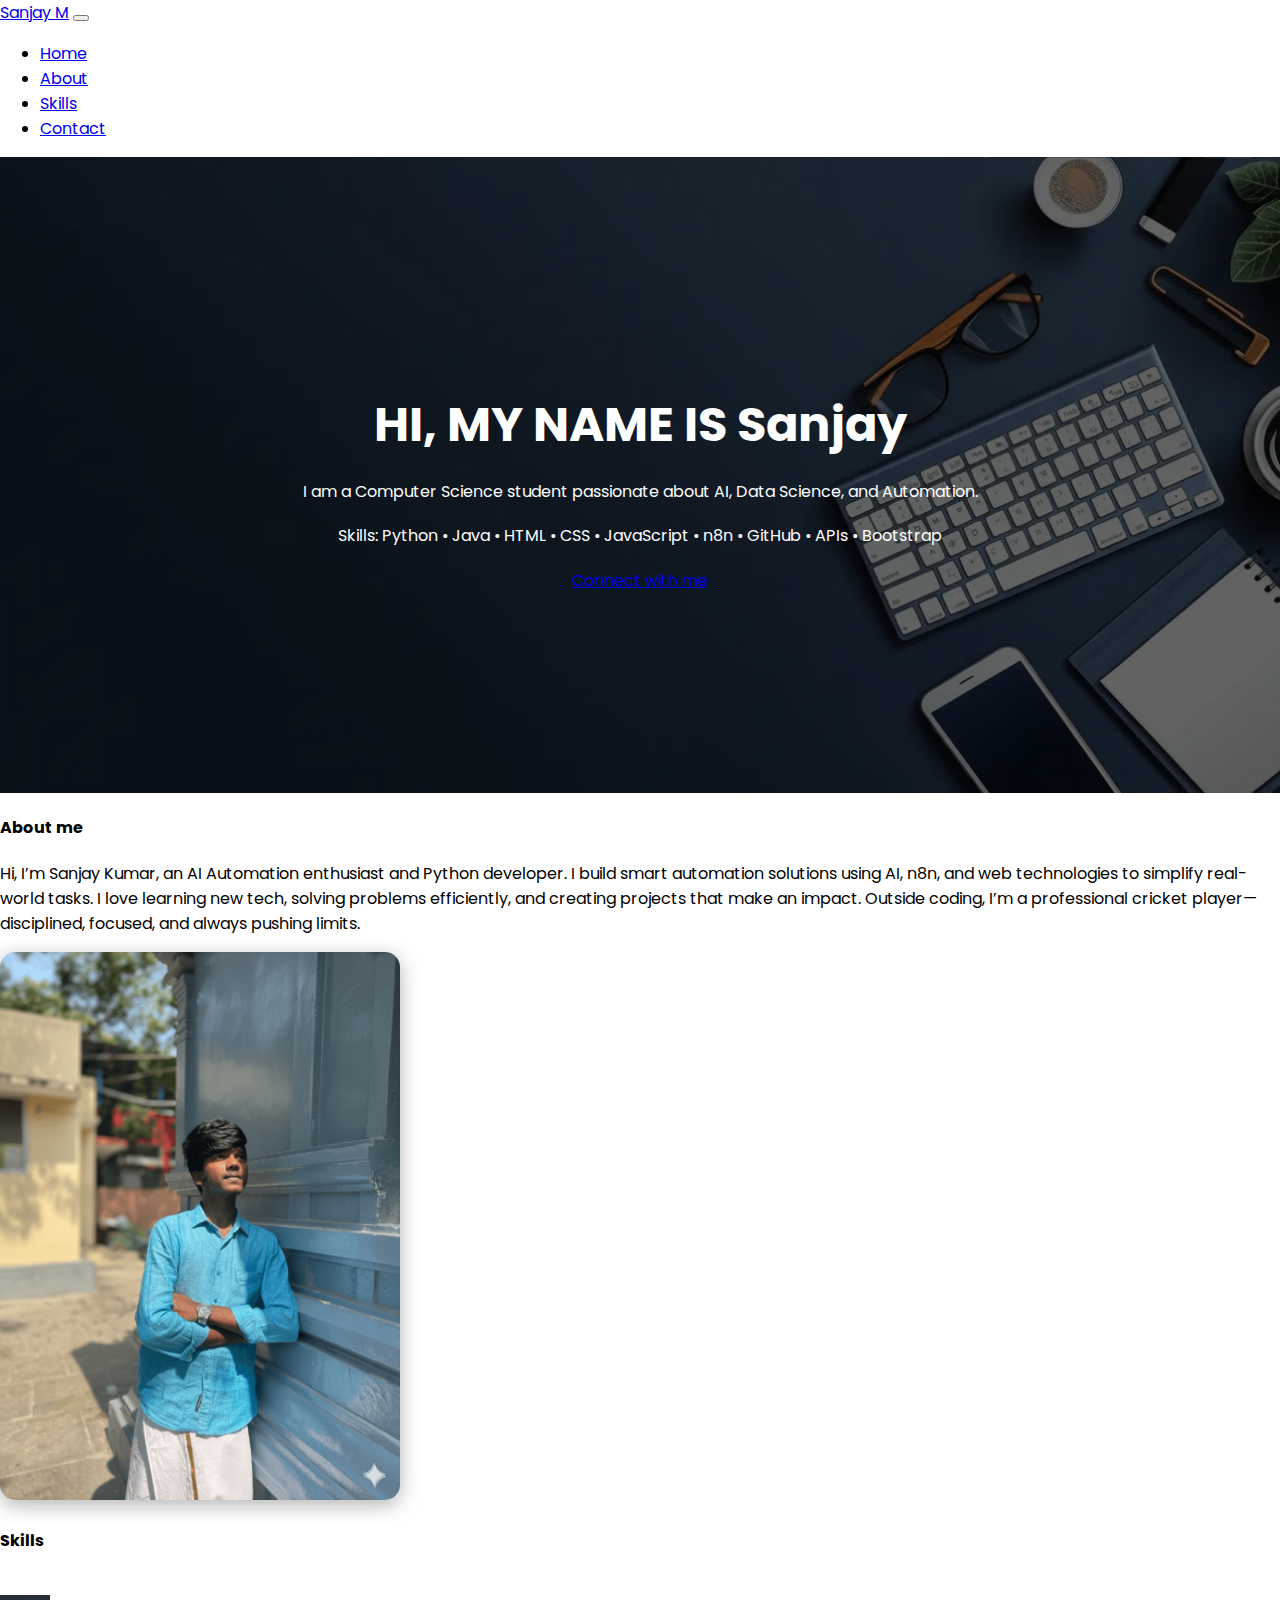
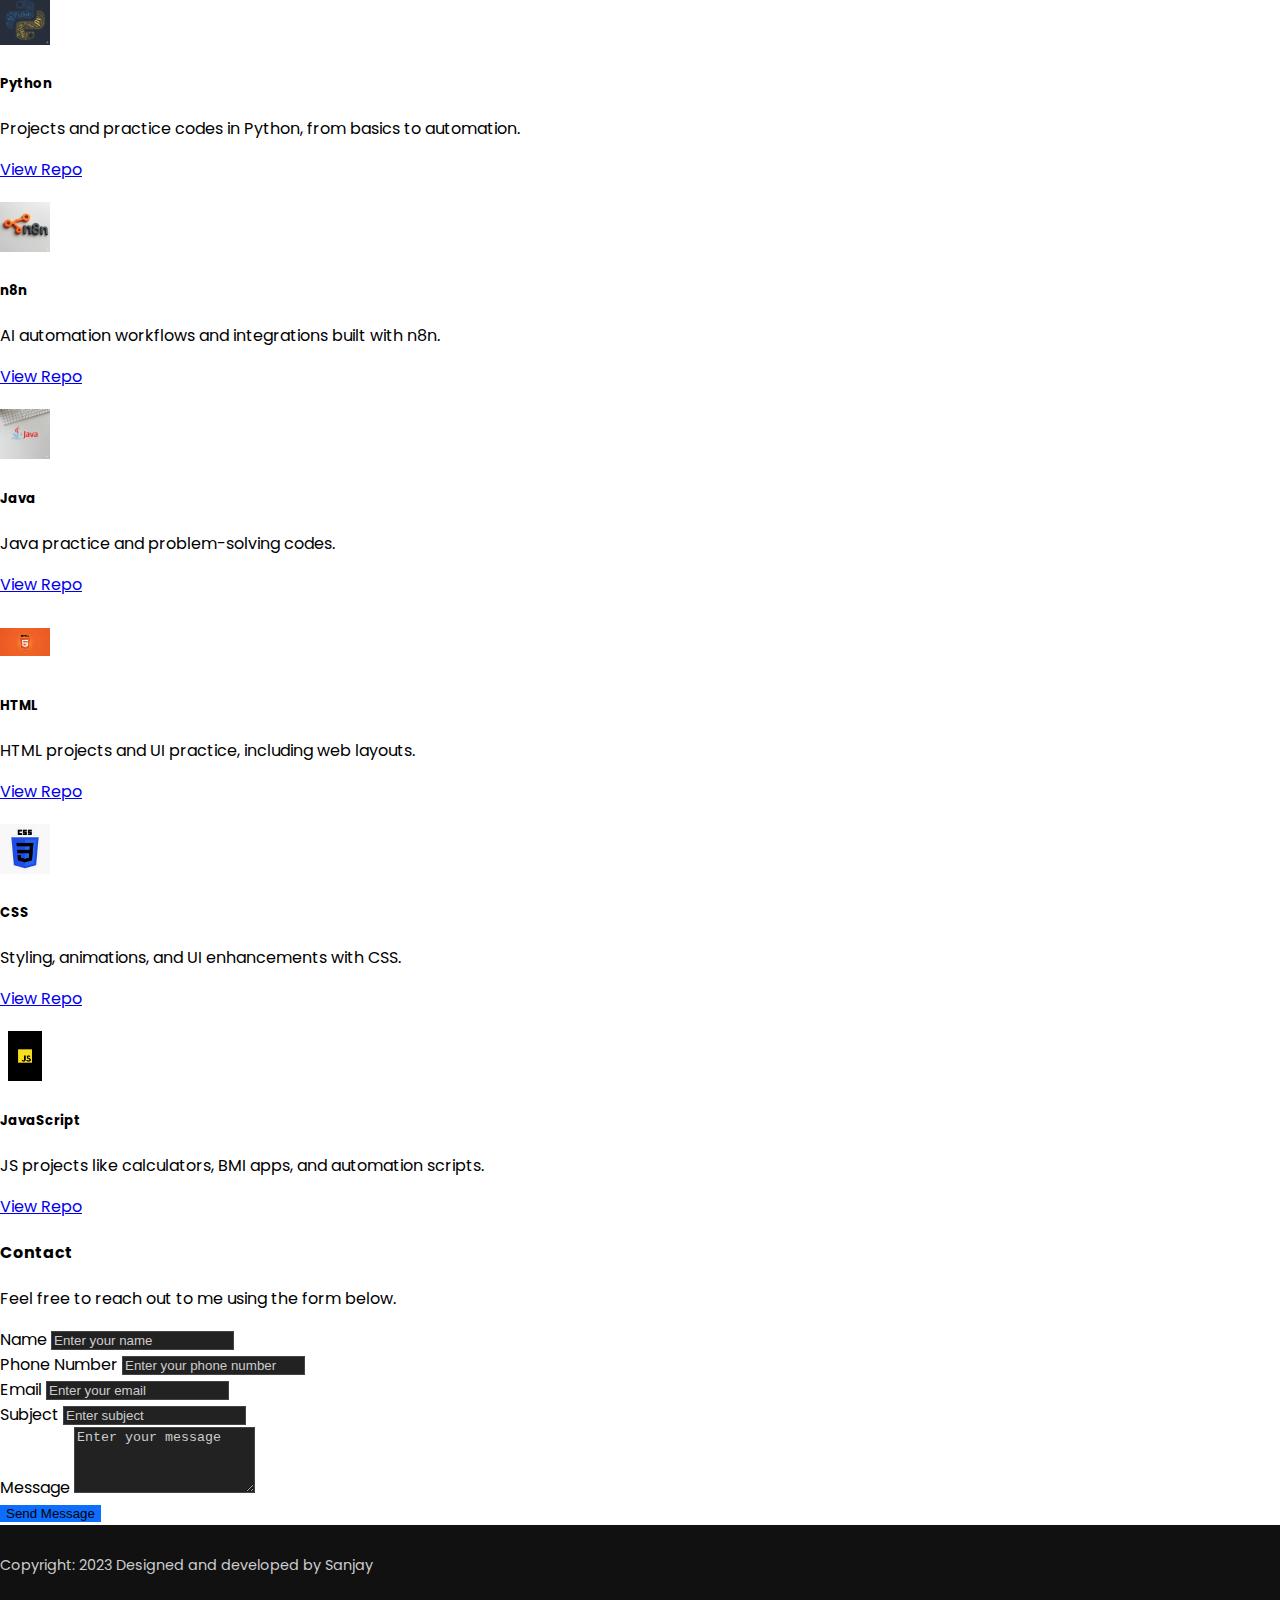
<file: index.html>
<!DOCTYPE html>
<html lang="en">
<head> 
    <meta charset="UTF-8">
    <meta name="viewport" content="width=device-width, initial-scale=1.0">
    <title>Portfolio - Sanjay Kumar</title>

    <!-- Google Fonts -->
    <link rel="preconnect" href="https://fonts.googleapis.com">
    <link rel="preconnect" href="https://fonts.gstatic.com" crossorigin>
    <link href="https://fonts.googleapis.com/css2?family=Poppins:wght@300;400;500;600;700&display=swap" rel="stylesheet">

    <!-- Bootstrap CSS -->
    <link href="https://cdn.jsdelivr.net/npm/bootstrap@5.3.8/dist/css/bootstrap.min.css" rel="stylesheet" 
          integrity="sha384-sRIl4kxILFvY47J16cr9ZwB07vP4J8+LH7qKQnuqkuIAvNWLzeN8tE5YBujZqJLB" crossorigin="anonymous">

    <!-- Custom CSS -->
    <link rel="stylesheet" href="./styles.css">
</head>
<body>

    <!-- Navbar -->
    <nav class="navbar navbar-expand-lg bg-body-tertiary py-4 text-uppercase border-bottom border-light-subtle sticky-top">
        <div class="container">
            <a class="navbar-brand fs-2" href="#">Sanjay M</a>
            <button class="navbar-toggler" type="button" data-bs-toggle="collapse" 
                    data-bs-target="#navbarSupportedContent" aria-controls="navbarSupportedContent" 
                    aria-expanded="false" aria-label="Toggle navigation">
                <span class="navbar-toggler-icon"></span>
            </button>
            
            <div class="collapse navbar-collapse" id="navbarSupportedContent">
                <ul class="navbar-nav ms-auto mb-2 mb-lg-0 gap-4">
                    <li class="nav-item"><a class="nav-link active" href="#">Home</a></li>
                    <li class="nav-item"><a class="nav-link" href="#about">About</a></li>
                    <li class="nav-item"><a class="nav-link" href="#skills">Skills</a></li>
                    <li class="nav-item"><a class="nav-link" href="#contact">Contact</a></li>
                </ul>
            </div>
        </div>
    </nav>

    <!-- Banner -->
    <section class="banner text-center text-uppercase">
        <div class="container">
            <div class="row">
                <div class="col-md-12">
                    <div class="w-75 m-auto">
                        <h1 class="fw-bold">HI, MY NAME IS Sanjay</h1>
                        <h4 class="mt-3 text-light">
                            I am a Computer Science student passionate about AI, Data Science, and Automation.
                        </h4>
                        <h4 class="mt-3 text-light">
                            Skills: Python • Java • HTML • CSS • JavaScript • n8n • GitHub • APIs • Bootstrap
                        </h4>
                        <a href="https://wa.me/+917845725452?text=hi sanjay !!!" class="btn btn-dark mt-4" target="_blank">Connect with me</a>
                    </div>
                </div>
            </div>
        </div>
    </section>

    <!-- About -->
    <section id="about" class="py-5"> 
        <div class="container">
            <div class="row align-items-center">
                <!-- About Text -->
                <div class="col-md-6">
                    <h4 class="pb-3">About me</h4>
                    <p class="pb-3">
                        Hi, I’m Sanjay Kumar, an AI Automation enthusiast and Python developer. 
                        I build smart automation solutions using AI, n8n, and web technologies to simplify real-world tasks. 
                        I love learning new tech, solving problems efficiently, and creating projects that make an impact. 
                        Outside coding, I’m a professional cricket player—disciplined, focused, and always pushing limits.
                    </p>
                </div>
                <!-- About Image -->
                <div class="col-md-6 text-center">
                    <img src="used_photo/me.webp" alt="Sanjay Kumar" class="img-fluid rounded shadow w-75 "loading="lazy">
                </div>
            </div>
        </div>
    </section>

    <!-- Skills -->
    <section id="skills" class="bg-light py-5"> 
        <div class="container">
            <div class="row mb-4">
                <div class="col-md-12 text-center">
                    <h4 class="fw-bold">Skills</h4>
                </div>
            </div>

            <!-- Row for Skill Cards -->
            <div class="row g-4">

                <!-- Python Card -->
                <div class="col-md-4">
                    <div class="card h-100 shadow-sm">
                        <img src="./used_photo/pymain.webp" class="card-img-top w-25 m-auto mt-3" alt="Python">
                        <div class="card-body text-center">
                            <h5 class="card-title">Python</h5>
                            <p class="card-text">Projects and practice codes in Python, from basics to automation.</p>
                            <a href="https://github.com/sanjay-jetx/Python" target="_blank" class="btn btn-primary">View Repo</a>
                        </div>
                    </div>
                </div>

                <!-- n8n Card -->
                <div class="col-md-4">
                    <div class="card h-100 shadow-sm">
                        <img src="./used_photo/n8n.webp" class="card-img-top w-25 m-auto mt-3" alt="n8n" loading="lazy">
                        <div class="card-body text-center">
                            <h5 class="card-title">n8n</h5>
                            <p class="card-text">AI automation workflows and integrations built with n8n.</p>
                            <a href="https://github.com/sanjay-jetx/N8N_github" target="_blank" class="btn btn-primary">View Repo</a>
                        </div>
                    </div>
                </div>

                <!-- Java Card -->
                <div class="col-md-4">
                    <div class="card h-100 shadow-sm">
                        <img src="./used_photo/java.webp" class="card-img-top w-25 m-auto mt-3" alt="Java" loading="lazy">
                        <div class="card-body text-center">
                            <h5 class="card-title">Java</h5>
                            <p class="card-text">Java practice and problem-solving codes.</p>
                            <a href="https://github.com/sanjay-jetx/java" target="_blank" class="btn btn-primary">View Repo</a>
                        </div>
                    </div>
                </div>

                <!-- HTML Card -->
                <div class="col-md-4">
                    <div class="card h-100 shadow-sm">
                        <img src="./used_photo/html.webp" class="card-img-top w-25 m-auto mt-3" alt="HTML" loading="lazy">
                        <div class="card-body text-center">
                            <h5 class="card-title">HTML</h5>
                            <p class="card-text">HTML projects and UI practice, including web layouts.</p>
                            <a href="https://github.com/sanjay-jetx/FaceBook_login_page" target="_blank" class="btn btn-primary">View Repo</a>
                        </div>
                    </div>
                </div>

                <!-- CSS Card -->
                <div class="col-md-4">
                    <div class="card h-100 shadow-sm">
                        <img src="./used_photo/css.webp" class="card-img-top w-25 m-auto mt-3" alt="CSS" loading="lazy">
                        <div class="card-body text-center">
                            <h5 class="card-title">CSS</h5>
                            <p class="card-text">Styling, animations, and UI enhancements with CSS.</p>
                            <a href="https://github.com/sanjay-jetx/Calculator" target="_blank" class="btn btn-primary">View Repo</a>
                        </div>
                    </div>
                </div>

                <!-- JavaScript Card -->
                <div class="col-md-4">
                    <div class="card h-100 shadow-sm">
                        <img src="./used_photo/jss.webp" class="card-img-top w-25 m-auto mt-3" alt="JavaScript" loading="lazy">
                        <div class="card-body text-center">
                            <h5 class="card-title">JavaScript</h5>
                            <p class="card-text">JS projects like calculators, BMI apps, and automation scripts.</p>
                            <a href="https://github.com/sanjay-jetx/Calculator" target="_blank" class="btn btn-primary">View Repo</a>
                        </div>
                    </div>
                </div>

            </div>
        </div>
    </section>

    <!-- Contact Section -->
    <section id="contact" class="bg-dark text-white py-5">
        <div class="container">
            <div class="row mb-4">
                <div class="col-md-12 text-center">
                    <h4 class="pb-3">Contact</h4>
                    <p>Feel free to reach out to me using the form below.</p>
                </div>
            </div>

            <div class="row justify-content-center">
                <div class="col-md-8">
                    <!-- Formspree Form -->
                    <form action="https://formspree.io/f/xzzjgrjp" method="POST">
                        <div class="mb-3">
                            <label for="name" class="form-label">Name</label>
                            <input type="text" class="form-control" id="name" name="name" placeholder="Enter your name" required>
                        </div>
                        <div class="mb-3">
                            <label for="phone" class="form-label">Phone Number</label>
                            <input type="tel" class="form-control" id="phone" name="phone" placeholder="Enter your phone number" required>
                        </div>
                        <div class="mb-3">
                            <label for="email" class="form-label">Email</label>
                            <input type="email" class="form-control" id="email" name="email" placeholder="Enter your email" required>
                        </div>
                        <div class="mb-3">
                            <label for="subject" class="form-label">Subject</label>
                            <input type="text" class="form-control" id="subject" name="subject" placeholder="Enter subject" required>
                        </div>
                        <div class="mb-3">
                            <label for="message" class="form-label">Message</label>
                            <textarea class="form-control" id="message" name="message" placeholder="Enter your message" rows="4" required></textarea>
                        </div>
                        <div class="text-center">
                            <button type="submit" class="btn btn-primary mt-3">Send Message</button>
                        </div>
                    </form>
                </div>
            </div>
        </div>
    </section>

    <!-- Footer -->
    <footer class="py-3 bg-secondary text-white">
        <div class="row">
            <div class="col-md-12">
                <p class="text-center mb-0">Copyright: 2023 Designed and developed by Sanjay</p>
            </div>
        </div>
    </footer>

    <!-- Bootstrap JS -->
    <script src="https://cdn.jsdelivr.net/npm/bootstrap@5.3.8/dist/js/bootstrap.bundle.min.js" 
        integrity="sha384-FKyoEForCGlyvwx9Hj09JcYn3nv7wiPVlz7YYwJrWVcXK/BmnVDxM+D2scQbITxI" 
        crossorigin="anonymous">
    </script>

    <!-- Custom JS -->
    <script src="js.js"></script>
</body>
</html>
</file>
<file: styles.css>
/* ===== Body & Fonts ===== */
body {
    font-family: 'Poppins', sans-serif;
    scroll-behavior: smooth; 
    margin: 0;
    padding: 0;
}

/* ===== Banner ===== */
.banner {
    position: relative;
    background-image: url("../used_photo/background.webp"); /* correct path */
    background-size: cover;
    background-position: center;
    color: white;
    padding: 200px 0;
    text-align: center;
}
.banner::before {
    content: "";
    position: absolute;
    top: 0;
    left: 0;
    width: 100%;
    height: 100%;
    background: rgba(0, 0, 0, 0.6);
    z-index: 1;
}

.banner .container {
    position: relative;
    z-index: 2;
}

.banner h1, .banner h4 {
    position: relative;
    z-index: 3;
}

.banner h1 {
    font-size: 3rem;
    font-weight: 700;
    margin-bottom: 20px;
}

.banner h4 {
    font-weight: 400;
    margin-top: 10px;
    line-height: 1.4;
}

/* ===== WhatsApp Button ===== */
.banner .btn-dark {
    transition: transform 0.3s, box-shadow 0.3s;
}

.banner .btn-dark:hover {
    transform: translateY(-3px);
    box-shadow: 0 5px 15px rgba(0,0,0,0.4);
}

/* ===== About Section ===== */
#about img {
    border-radius: 15px;
    box-shadow: 0 5px 20px rgba(0,0,0,0.3);
    width: 100%;
    max-width: 400px;
    height: auto;
}

/* ===== Skills Section ===== */
.card {
    transition: transform 0.3s, box-shadow 0.3s;
}

.card:hover {
    transform: translateY(-8px);
    box-shadow: 0 10px 20px rgba(0,0,0,0.2);
}

.card-img-top {
    width: 50px;
    height: 50px;
    object-fit: contain;
    margin: 20px auto 0 auto;
}

/* ===== Contact Section ===== */
section.bg-dark input,
section.bg-dark textarea {
    background-color: #222;
    color: #fff;
    border: 1px solid #444;
}

section.bg-dark input::placeholder,
section.bg-dark textarea::placeholder {
    color: #ccc;
}

section.bg-dark .btn-primary {
    background-color: #0d6efd;
    border: none;
    transition: transform 0.3s, box-shadow 0.3s;
}

section.bg-dark .btn-primary:hover {
    transform: translateY(-3px);
    box-shadow: 0 5px 15px rgba(0,0,0,0.3);
}

/* ===== Footer ===== */
footer {
    background-color: #111;
    color: #ccc;
    margin-top: 0;
    padding: 15px 0;
    font-size: 0.9rem;
}

/* ===== Responsive ===== */
@media (max-width: 768px) {
    .banner {
        padding: 120px 20px;
    }
    .banner h1 {
        font-size: 2rem;
    }
    .banner h4 {
        font-size: 1rem;
        line-height: 1.4;
    }
    .card-img-top {
        width: 40px;
        height: 40px;
    }
    #about img {
        max-width: 100%;
        margin-bottom: 20px;
    }
}
</file>
